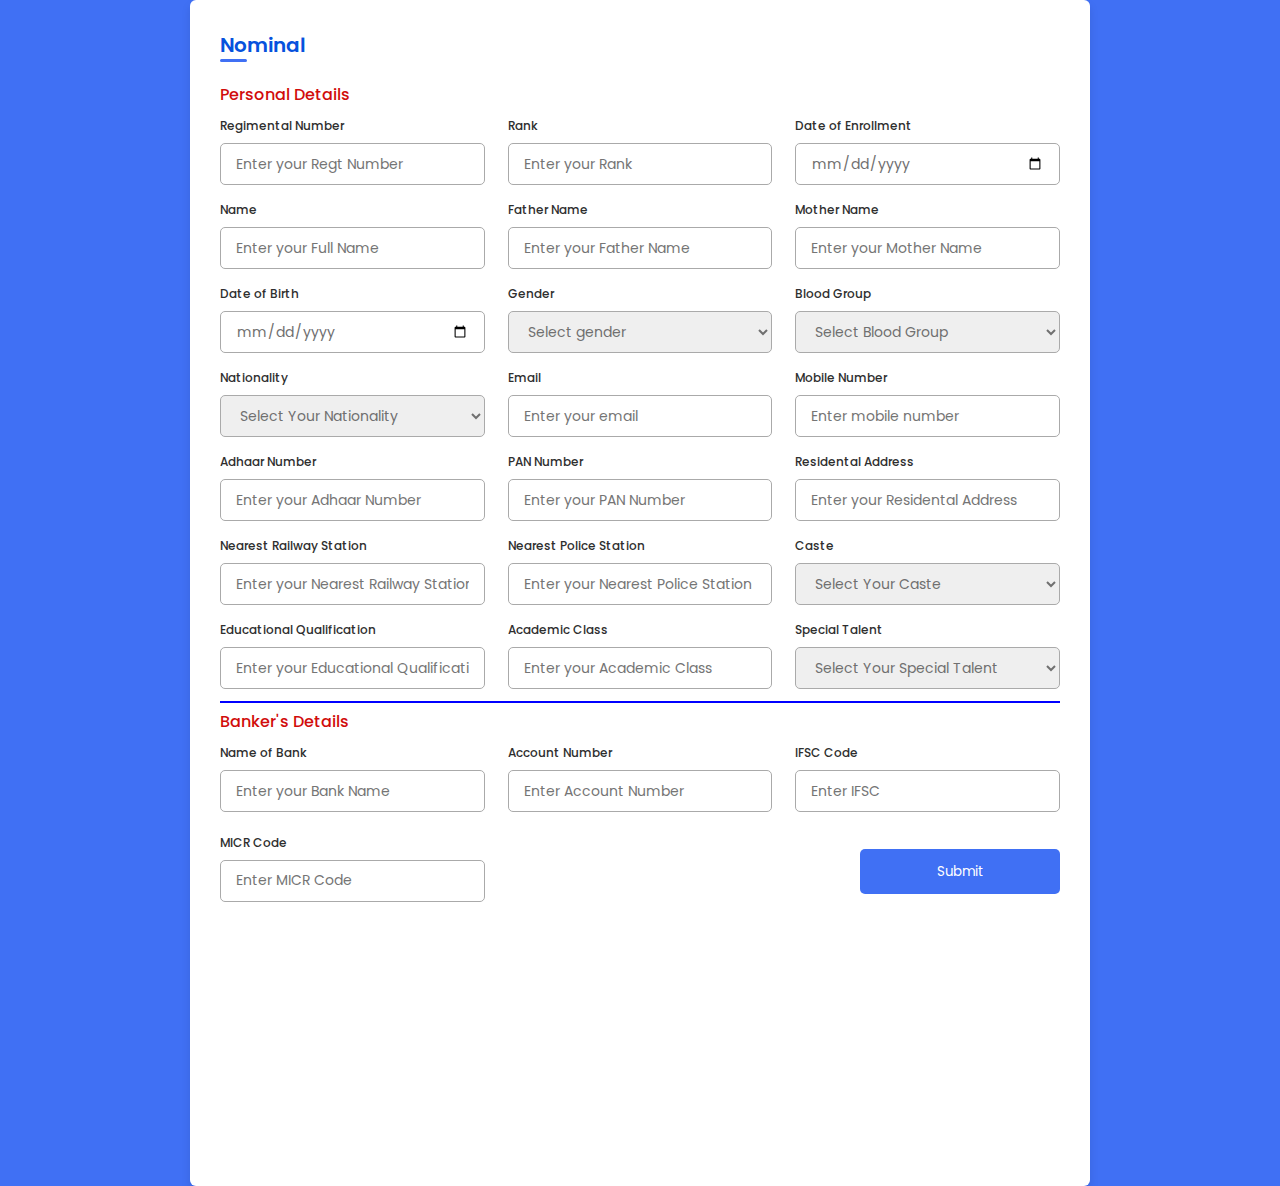
<file: index.html>
<!DOCTYPE html>
<!--=== Coding by CodingLab | www.codinglabweb.com === -->
<html lang="en">
<head>
    <meta charset="UTF-8">
    <meta http-equiv="X-UA-Compatible" content="IE=edge">
    <meta name="viewport" content="width=device-width, initial-scale=1.0">
    
    <!----======== CSS ======== -->
    <link rel="stylesheet" type="text/css" href="style1.css">
     
    <!----===== Iconscout CSS ===== -->
    <link rel="stylesheet" href="https://unicons.iconscout.com/release/v4.0.0/css/line.css">

    <!--<title>Responsive Regisration Form </title>--> 
</head>
<body>
    <div class="container">
        <header>Nominal</header>

        <form action="" name="data" method="post" id="fname">
            <div class="form first">
                <div class="details personal">
                    <span class="title">Personal Details</span>

                    <div class="fields">
                        <div class="input-field">
                            <label>Regimental Number</label>
                            <input type="text" placeholder="Enter your Regt Number" required name="Regimental Number">
                        </div>
                        <div class="input-field">
                            <label>Rank</label>
                            <input type="text" placeholder="Enter your Rank" required name="Rank">
                        </div>
                        <div class="input-field">
                            <label>Date of Enrollment</label>
                            <input type="date" placeholder="Enter birth date" required name="Date of Enrollment">
                        </div>
                        
                        
                            <div class="fields">
                                <div class="input-field">
                                    <label>Name</label>
                                    <input type="text" placeholder="Enter your Full Name" required name="Name">
                                </div>

                                <div class="input-field">
                                    <label>Father Name</label>
                                    <input type="text" placeholder="Enter your Father Name" required name="Father Name">
                                </div>

                                <div class="input-field">
                                    <label>Mother Name</label>
                                    <input type="text" placeholder="Enter your Mother Name" required name="Mother Name">
                                </div>

                                <div class="input-field">
                                    <label>Date of Birth</label>
                                    <input type="date" placeholder="Enter birth date" required name="Date of Birth">
                                </div>

                                <div class="input-field">
                                    <label>Gender</label>
                                    <select required name="Gender">
                                        <option disabled selected>Select gender</option>
                                        <option>Male</option>
                                        <option>Female</option>
                                        <option>Others</option>
                                    </select>
                                </div>

                                <div class="input-field">
                                    <label>Blood Group</label>
                                    <select required name="Blood Group">
                                        <option disabled selected>Select Blood Group</option>
                                        <option>A+</option>
                                        <option>B+</option>
                                        <option>O+</option>
                                        <option>O-</option>
                                        <option>AB+</option>
                                        <option>AB-</option>
                                    </select>
                                </div>

                                
                        <div class="input-field">
                            <label>Nationality</label>
                            <select required name="Nationality">
                                <option disabled selected>Select Your Nationality</option>
                                <option>Indian</option>
                                <option>Muslim</option>
                                <option>Sikh</option>
                                <option>Christian</option>
                            </select>
                        </div>


                        <div class="input-field">
                            <label>Email</label>
                            <input type="text" placeholder="Enter your email" required name="Email">
                        </div>

                        <div class="input-field">
                            <label>Mobile Number</label>
                            <input type="number" placeholder="Enter mobile number" required name="Mobile Number">
                        </div>

                        <div class="input-field">
                            <label>Adhaar Number</label>
                            <input type="text" placeholder="Enter your Adhaar Number" required name="Adhaar Number">
                        </div>
                        <div class="input-field">
                            <label>PAN Number</label>
                            <input type="text" placeholder="Enter your PAN Number" required name="PAN Number">
                        </div>
                        <div class="input-field">
                            <label>Residental Address</label>
                            <input type="text" placeholder="Enter your Residental Address" required name="Residental Address">
                        </div>
                        <div class="input-field">
                            <label>Nearest Railway Station</label>
                            <input type="text" placeholder="Enter your Nearest Railway Station" required name="Nearest Railway Station">
                        </div>
                        <div class="input-field">
                            <label>Nearest Police Station</label>
                            <input type="text" placeholder="Enter your Nearest Police Station" required name="Nearest Police Station">
                        </div>
                        <div class="input-field">
                            <label>Caste</label>
                            <select required name="Caste">
                                <option disabled selected>Select Your Caste</option>
                                <option>General</option>
                                <option>OBC</option>
                                <option>SC/ST</option>
                                <option>other</option>
                            </select>
                        </div>

                        <div class="input-field">
                            <label>Educational Qualification</label>
                            <input type="text" placeholder="Enter your Educational Qualification" required name="Educational Qualification">
                        </div>
                        <div class="input-field">
                            <label>Academic Class</label>
                            <input type="text" placeholder="Enter your Academic Class" required name="Academic Class">
                        </div>


                        <div class="input-field">
                            <label>Special Talent</label>
                            <select required name="Special Talent">
                                <option disabled selected>Select Your Special Talent</option>
                                <option>Drawing</option>
                                <option>Playing an instrument</option>
                                <option>Cooking</option>
                                <option>Singing</option>
                                <option>Cricket</option>
                                <option>Runing</option>
                                <option>Kabbadi</option>
                                <option>Volley Ball</option>
                                <option>Foot Ball</option>
                                <option>Basketball</option>
                                <option>None</option>
                            </select>
                        </div>

                        
                    </div>
                </div><hr color="blue">

                <div class="details ID">
                    <span class="title">Banker's Details</span>

                    <div class="fields">
                        <div class="input-field">
                            <label>Name of Bank</label>
                            <input type="text" placeholder="Enter your Bank Name" required name="Name of Bank">
                        </div>
                        <div class="input-field">
                            <label>Account Number</label>
                            <input type="text" placeholder="Enter Account Number" required name="Account Number">
                        </div>

                        <div class="input-field">
                            <label>IFSC Code</label>
                            <input type="text" placeholder="Enter IFSC" required name="IFSC Code">
                        </div>

                        <div class="input-field">
                            <label>MICR Code</label>
                            <input type="text" placeholder="Enter MICR Code" required name="MICR Code">
                        </div>

                       

                        

                   
                   <button type="submit" form="fname" class="btn btn-primary" name="submit">Submit</button>
                   
                </div> 
            </div>

           
            
        </form>

        <div>
            <script>
                const scriptURL = 'https://script.google.com/macros/s/AKfycbzf0Q7Y28FXqZ44kt4CTQP19hHfbX7Qcii91W_MkeWz3xOVrRgKKEq4M22gWx7yQtRZ/exec'
                const form = document.forms['data']
              
                form.addEventListener('submit', e => {
                  e.preventDefault()
                  fetch(scriptURL, { method: 'POST', body: new FormData(form)})
                    .then(response => alert('Your Detail Successfully Registered!', response))
                    .catch(error => alert('Error!', error.message))
                    var mywindow = window.open("","_self");
                    mywindow.document.write("http://www.google.com/","");
                })
              </script>
        </div>

    </div>

   <!-- <script src=""></script>-->
</body>
</html>
</file>
<file: style1.css>
/* ===== Google Font Import - Poppins ===== */
@import url('https://fonts.googleapis.com/css2?family=Poppins:wght@200;300;400;500;600&display=swap');
*{
    margin: 0;
    padding: 0;
    box-sizing: border-box;
    font-family: 'Poppins', sans-serif;
}
body{
    min-height: 100vh;
    display: flex;
    align-items: center;
    justify-content: center;
    background: #4070f4;
}
.container{
    position: relative;
    max-width: 900px;
    width: 100%;
    border-radius: 6px;
    padding: 30px;
    margin: 0 15px;
    background-color: #fff;
    box-shadow: 0 5px 10px rgba(0,0,0,0.1);
}
.container header{
    position: relative;
    font-size: 20px;
    font-weight: 600;
    color: #0652DD;
}
.container header::before{
    content: "";
    position: absolute;
    left: 0;
    bottom: -2px;
    height: 3px;
    width: 27px;
    border-radius: 8px;
    background-color: #4070f4;
}
.container form{
    position: relative;
    margin-top: 16px;
    min-height: 120vh;
    background-color: #fff;
    overflow: hidden;
}
.container form .form{
    position: absolute;
    background-color: #fff;
    transition: 0.3s ease;
}
.container form .form.second{
    opacity: 0;
    pointer-events: none;
    transform: translateX(100%);
}
form.secActive .form.second{
    opacity: 1;
    pointer-events: auto;
    transform: translateX(0);
}
form.secActive .form.first{
    opacity: 0;
    pointer-events: none;
    transform: translateX(-100%);
}
.container form .title{
    display: block;
    margin-bottom: 8px;
    font-size: 16px;
    font-weight: 500;
    margin: 6px 0;
    color: #d10c0c;
}
.container form .fields{
    display: flex;
    align-items: center;
    justify-content: space-between;
    flex-wrap: wrap;
}
form .fields .input-field{
    display: flex;
    width: calc(100% / 3 - 15px);
    flex-direction: column;
    margin: 4px 0;
}
.input-field label{
    font-size: 12px;
    font-weight: 500;
    color: #2e2e2e;
}
.input-field input, select{
    outline: none;
    font-size: 14px;
    font-weight: 400;
    color: #333;
    border-radius: 5px;
    border: 1px solid #aaa;
    padding: 0 15px;
    height: 42px;
    margin: 8px 0;
}
.input-field input :focus,
.input-field select:focus{
    box-shadow: 0 3px 6px rgba(0,0,0,0.13);
}
.input-field select,
.input-field input[type="date"]{
    color: #707070;
}
.input-field input[type="date"]:valid{
    color: #333;
}
.container form button, .backBtn{
    display: flex;
    align-items: center;
    justify-content: center;
    height: 45px;
    max-width: 200px;
    width: 100%;
    border: none;
    outline: none;
    color: #fff;
    border-radius: 5px;
    margin: 25px 0;
    background-color: #4070f4;
    transition: all 0.3s linear;
    cursor: pointer;
}
.container form .btnText{
    font-size: 14px;
    font-weight: 400;
}
form button:hover{
    background-color: #265df2;
}
form button i,
form .backBtn i{
    margin: 0 6px;
}
form .backBtn i{
    transform: rotate(180deg);
}
form .buttons{
    display: flex;
    align-items: center;
}
form .buttons button , .btn btn-primary{
    margin-right: 14px;
}

@media (max-width: 750px) {
    .container form{
        overflow-y: scroll;
    }
    .container form::-webkit-scrollbar{
       display: none;
    }
    form .fields .input-field{
        width: calc(100% / 2 - 15px);
    }
}

@media (max-width: 550px) {
    form .fields .input-field{
        width: 100%;
    }
}
</file>
